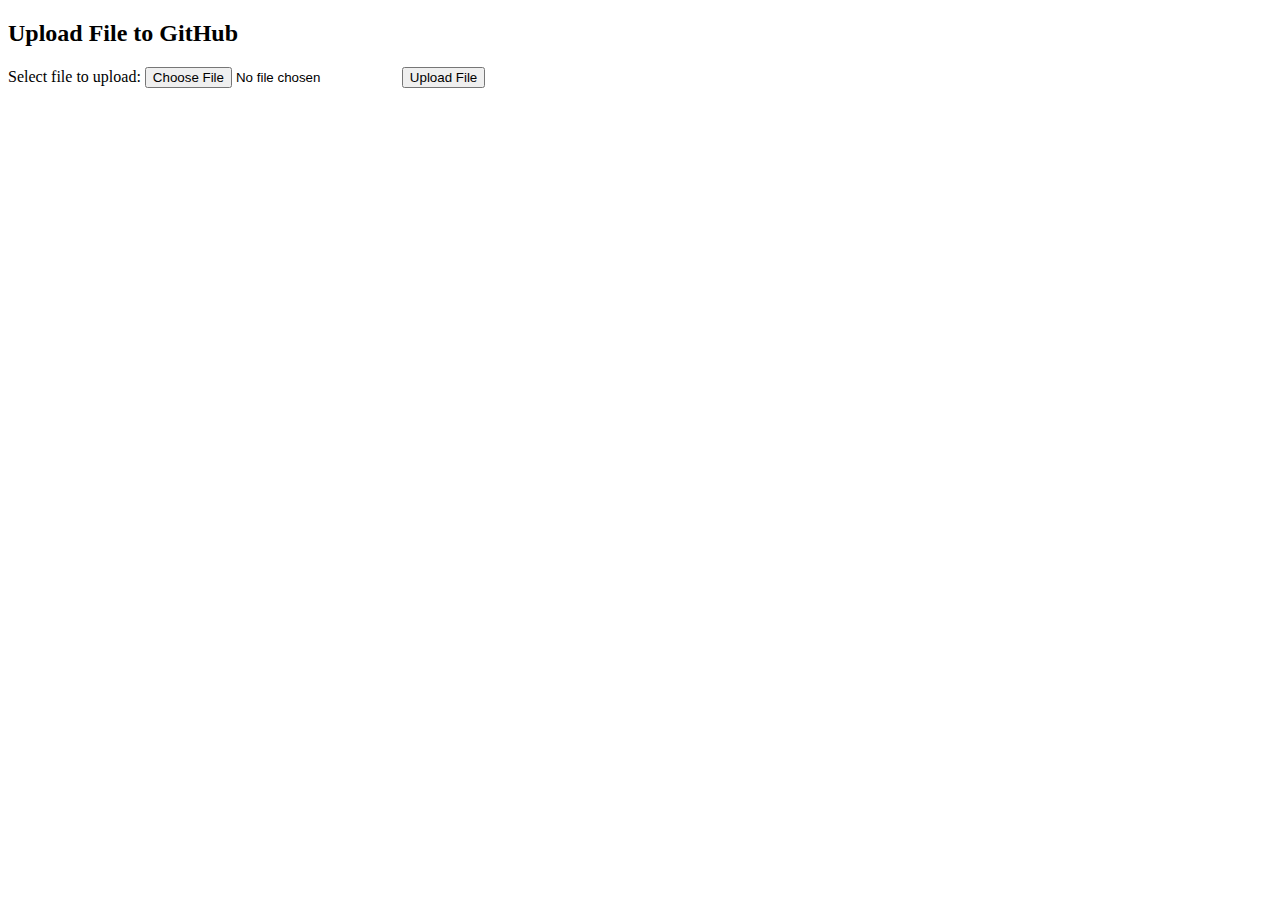
<file: host-static.html>
<!DOCTYPE html>
<html lang="en">
<head>
    <meta charset="UTF-8">
    <title>Upload File</title>
</head>
<body>
    <h2>Upload File to GitHub</h2>
    <form action="api/host-static.php" method="post" enctype="multipart/form-data">
        Select file to upload:
        <input type="file" name="fileToUpload" id="fileToUpload">
        <input type="submit" value="Upload File" name="submit">
    </form>
</body>
</html>
</file>
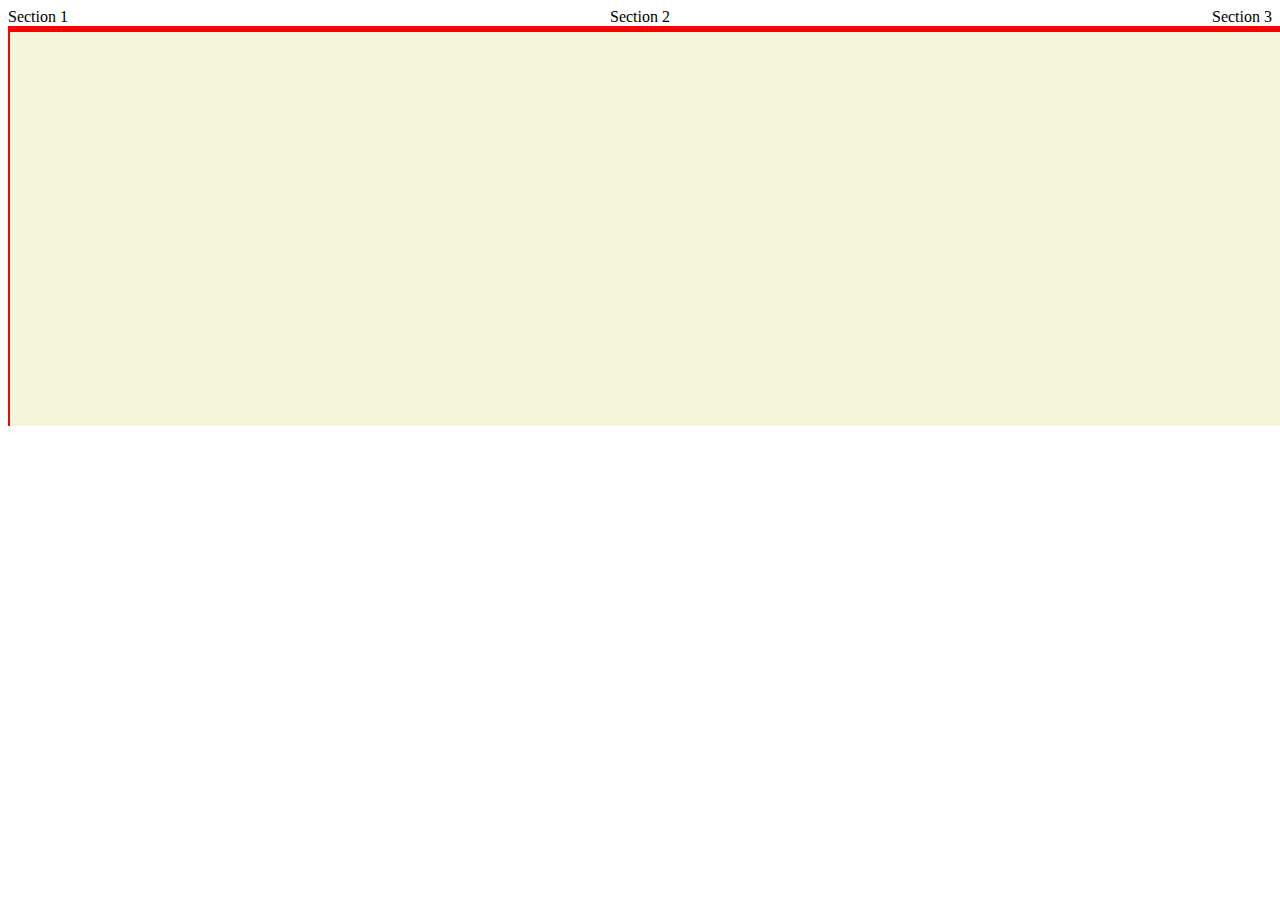
<file: test.html>
<!DOCTYPE html>
<html lang="en">
<head>
    <meta charset="UTF-8">
    <meta name="viewport" content="width=device-width, initial-scale=1.0">
    <title>Document</title>
    <style>
        * {
            box-sizing: border-box;
        }
        .playground {
            background-color: red;
            height: 400px;
            width: 100vw;
            text-wrap: nowrap;
            overflow: auto;
            scroll-snap-type: x mandatory;
            scroll-snap-align: center;
            scroll-behavior: smooth;
            white-space: nowrap;
            display: flex; /* Added */
        }
        .playground .layout {
            flex: 1 0 auto; /* Added */
            display: inline-block;
            background-color: beige;
            width: 100%;
            margin: 4px;
            height: 100%;
            border: 2px solid red;
            scroll-snap-align: center;
            scroll-snap-stop: always;
        }
        .playground .layout:nth-child(2) {
            background-color: yellowgreen;
        }
        .playground .layout:nth-child(3) {
            background-color: blue;
        }

        .flex {
            display: flex;
            justify-content: space-between;
        }

        /* Style for the active section */
        .active {
            border: 2px solid black;
        }
    </style>
</head>
<body>
    <div class="flex">
        <span onclick="showSection('section1')">Section 1</span>
        <span onclick="showSection('section2')">Section 2</span>
        <span onclick="showSection('section3')">Section 3</span>
    </div>
    
    <div class="playground">
        <div class="layout section1"></div>
        <div class="layout section2"></div>
        <div class="layout section3"></div>
    </div>

    <script>
        function showSection(section) {
            // Remove 'active' class from all sections
            document.querySelectorAll('.playground .layout').forEach(function(el) {
                el.classList.remove('active');
            });

            // Add 'active' class to the selected section
            document.querySelector(`.${section}`).classList.add('active');

            // Scroll the selected section into view
            document.querySelector(`.${section}`).scrollIntoView({ behavior: 'smooth', block: 'nearest' });
        }
    </script>
</body>
</html>
</file>
